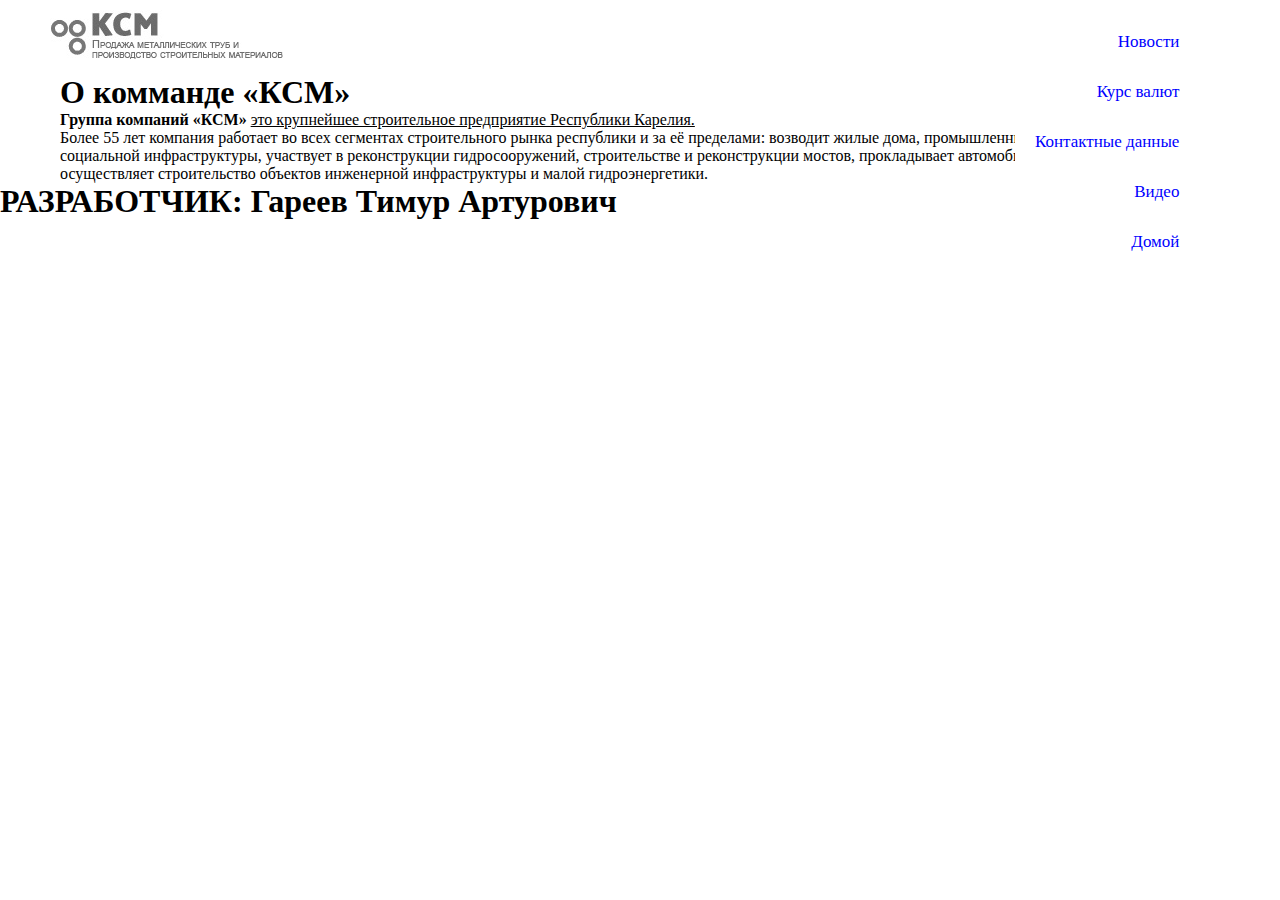
<file: ABOUT.html>
<!doctype html>
<html lang="en">
    <head>
        <title>О КОМПАНИИ</title>
        <link rel="stylesheet" href="css/styles.css">
        <link rel="stylesheet" href="css/movie.css">
        <header class="header">
            <a href="#">
              <img src="td_ksm_logo.jpg" alt="Логотип"> 
            </a>
          </header>
        </head>
        <body>            
            <section class="main">
                <div class="menu">
                    <ul>
                        <li class="menu-item">
                            <a href="news.html">Новости</a>
                        </li>
                        <li class="menu-item">
                            <a href="course.html">Курс валют</a>
                        </li>
                        <li class="menu-item">
                            <a href="contacts.html">Контактные данные</a>
                        </li>
                        <li class="menu-item">
                            <a href="video.html">Видео</a>
                        </li>
                        <li class="menu-item">
                            <a href="index.html">Домой</a>
                        </li>
                    </ul>
                </div>
                <div class="about">
                    <div class="container">
                        <h1>О комманде «КСМ»</h1>
                        <div class="about-text">
                            <b>Группа компаний «КСМ»</b> <u> это крупнейшее строительное предприятие Республики Карелия. </u> 
                        </div>
                        <div class="about-bank">
                            
                            <div class="about-bank-text">
                                Более 55 лет компания работает во всех сегментах строительного рынка 
                                республики и за её пределами: возводит жилые дома, промышленные комплексы, объекты 
                                социальной инфраструктуры, участвует в реконструкции гидросооружений, строительстве и реконструкции мостов, 
                                прокладывает автомобильные и железные дороги, осуществляет строительство объектов инженерной инфраструктуры и малой гидроэнергетики.  
                            </div>
                        </div>
                    </div>
                </div>
        
                
                </div>
            

            <h1>РАЗРАБОТЧИК: Гареев Тимур Артурович</h1>
            </section>
        </body>
</file>
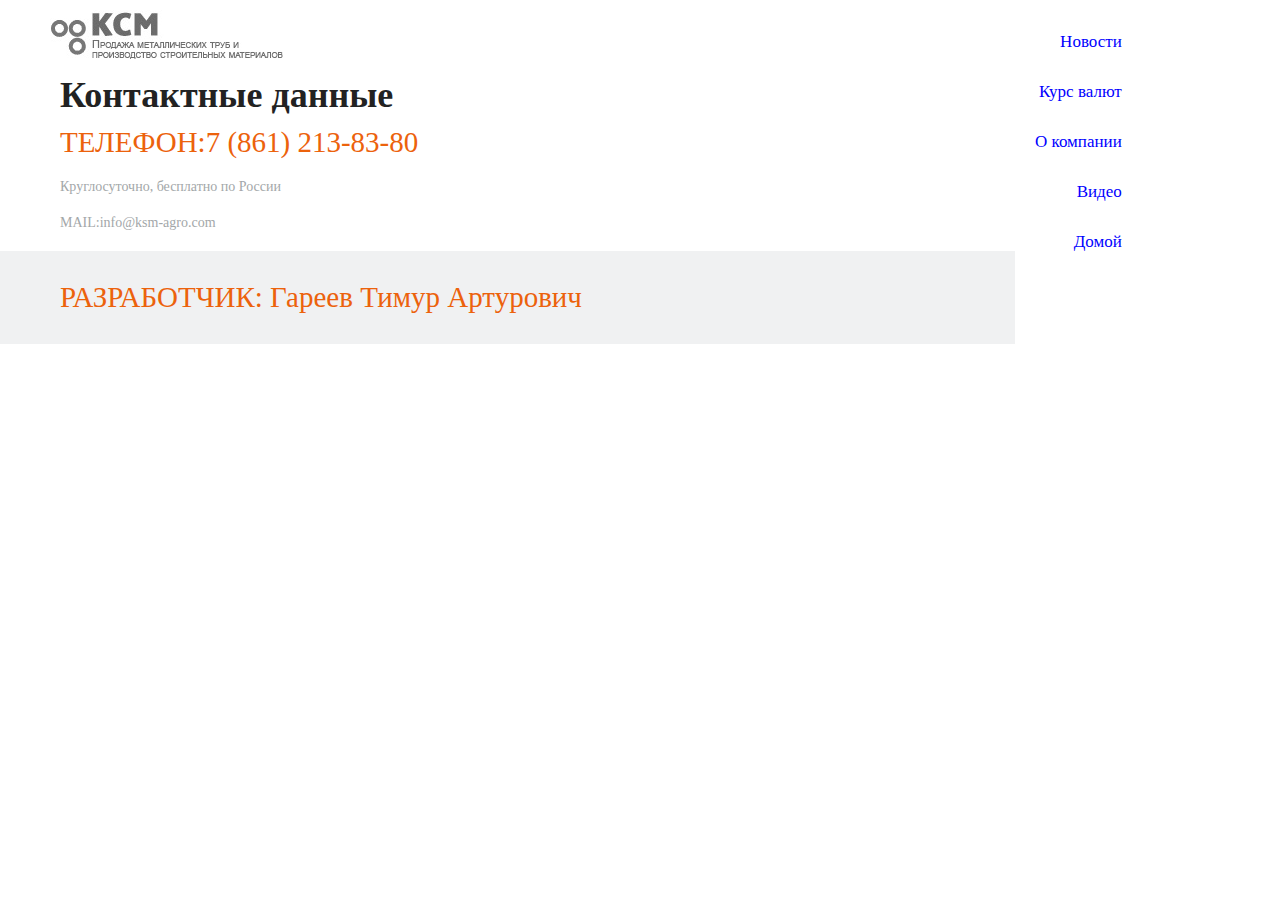
<file: CONTACTS.html>
<!DOCTYPE html>
<html lang="ru">
<head>
    <meta charset="UTF-8">
    <link rel="stylesheet" href="css/styles.css">
    <link rel="stylesheet" href="css/contacts.css">
    <meta name="viewport" content="width=device-width, initial-scale=1.0">
    <title>Контактные данные</title>
    
</head>
<body>
    
    <header class="header">
        <a href="#">
          <img src="td_ksm_logo.jpg" alt="Логотип"> 
        </a>
      </header>

    <section class="main">
        <div class="menu">
            <ul>
                <li class="menu-item">
                    <a href="news.html">Новости</a>
                </li>
                <li class="menu-item">
                    <a href="course.html">Курс валют</a>
                </li>
                <li class="menu-item">
                    <a href="ABOUT.html">О компании</a>
                </li>
                <li class="menu-item">
                    <a href="video.html">Видео</a>
                </li>
                <li class="menu-item">
                    <a href="index.html">Домой</a>
                </li>
            </ul>
        </div>
        <div class="contacts">
            <div class="container">
                <h2>Контактные данные</h2>
                <script type="text/javascript" charset="utf-8" async src="https://api-maps.yandex.ru/services/constructor/1.0/js/?um=constructor%3Acac8f8bf27c927174fef240dcd730bf07c4f306e46144025f10e57e979a6a5c0&amp;width=500&amp;height=400&amp;lang=ru_RU&amp;scroll=true"></script>
                <div class="contacts-data">
                    <div class="contacts-phone">
                        ТЕЛЕФОН:7 (861) 213-83-80
                    </div> 
                    <div class="contacts-text">
                        Круглосуточно, бесплатно по России
                    </div>
                    <div class="contacts-text">
                        MAIL:info@ksm-agro.com
                    </div>
                </div>
            </div>
        </div>
    </section>
    <footer class="footer">
        <div class="container">
            РАЗРАБОТЧИК: Гареев Тимур Артурович
        </div>
    </footer>
            
        </body>
        </html>
</file>
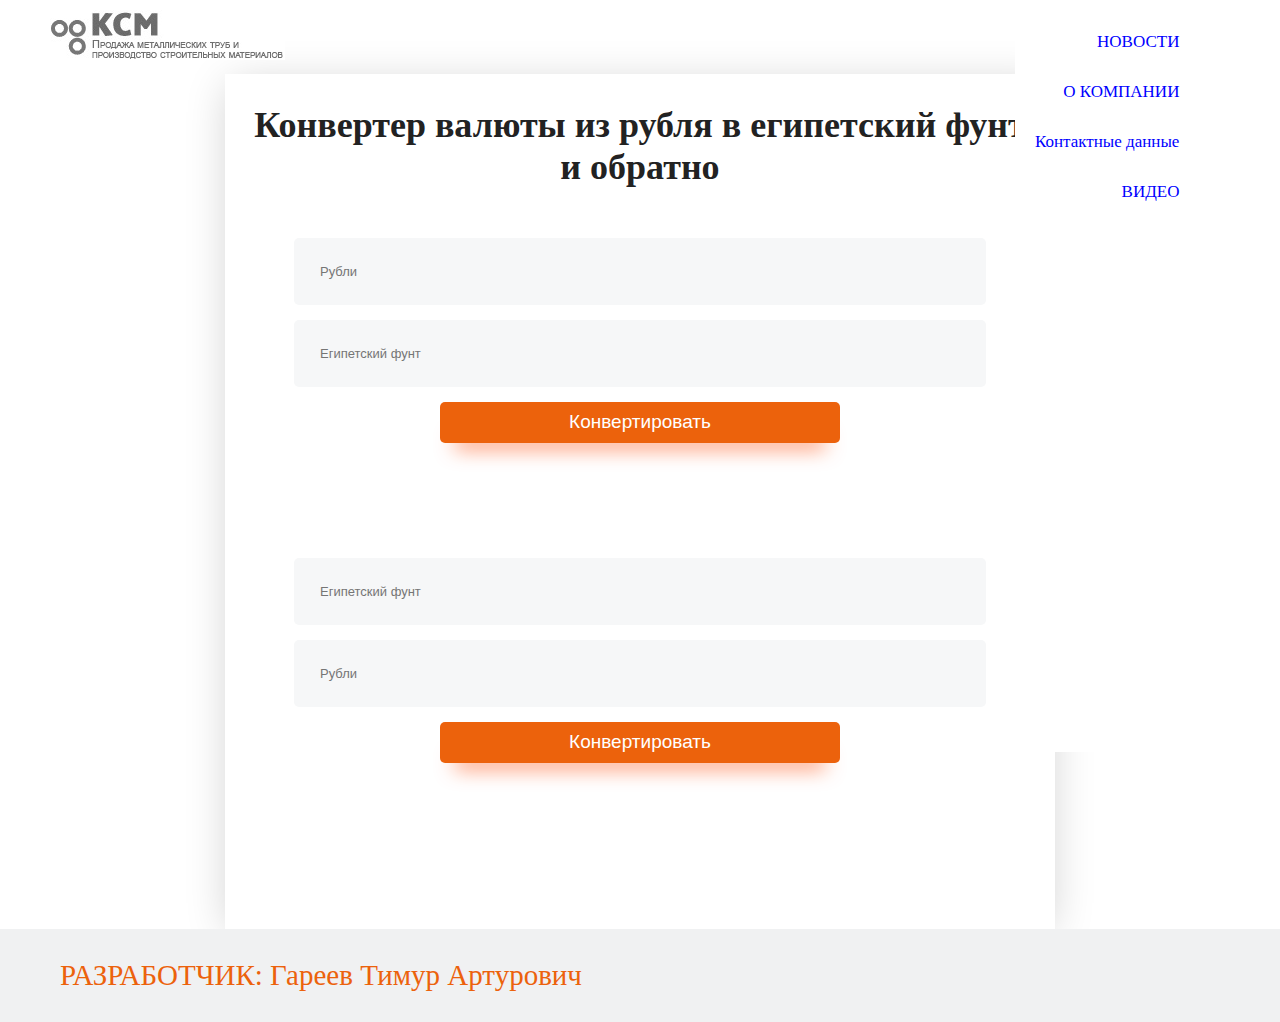
<file: COURSE.html>
<!doctype html>
<html lang="en">
    <head>
        <title>Главная страница</title>
        <link rel="stylesheet" href="css/styles.css">
         <link rel="stylesheet" href="css/course.css">
         <header class="header">
            <a href="#">
              <img src="td_ksm_logo.jpg" alt="Логотип"> 
            </a>
          </header>
        </head>
        <body>
            <section class="main">
                <div class="menu">
                    <ul>
                        <li class="menu-item">
                            <a href="NEWS.html">НОВОСТИ</a>
                        </li>
                        <li class="menu-item">
                            <a href="ABOUT.html">О КОМПАНИИ</a>
                        </li>
                        <li class="menu-item">
                            <a href="contacts.html">Контактные данные</a>
                        </li>
                        <li class="menu-item">
                            <a href="VIDEO.html">ВИДЕО</a>
                        </li>
                    </ul>
                </div>

            <div class="converter">
                <div class="container">
                    <div class="converter-block">
                        <h2>Конвертер валюты из рубля в eгипетский фунт  и обратно</h2>
                        <div class="coverter-inputs-to">
                            <input type="number" class="converter-input" placeholder="Рубли" id="input-from-ruble">
                            <input type="number" class="converter-input" placeholder="Египетский фунт" id="input-to-funt" disabled>
                            <input class="converter-input button"  type="button" id="button-to" value="Конвертировать">
                        </div>
                       <div class="converter-inputs-from">
                            <input type="number" class="converter-input" placeholder="Египетский фунт" id="input-from-funt">
                            <input type="number" class="converter-input" placeholder="Рубли" id="input-to-ruble" disabled>
                            <input class="converter-input button"  type="button" id="button-from" value="Конвертировать">
                       </div>
                    </div>
                </div>
            </div>
            <footer class="footer">
                <div class="container">
                    РАЗРАБОТЧИК: Гареев Тимур Артурович
                </div>
            </footer>
        
            <script src="https://www.cbr-xml-daily.ru/money.js"></script>
            <script src="scripts/course.js"></script>
        </body>
        </html>
</file>
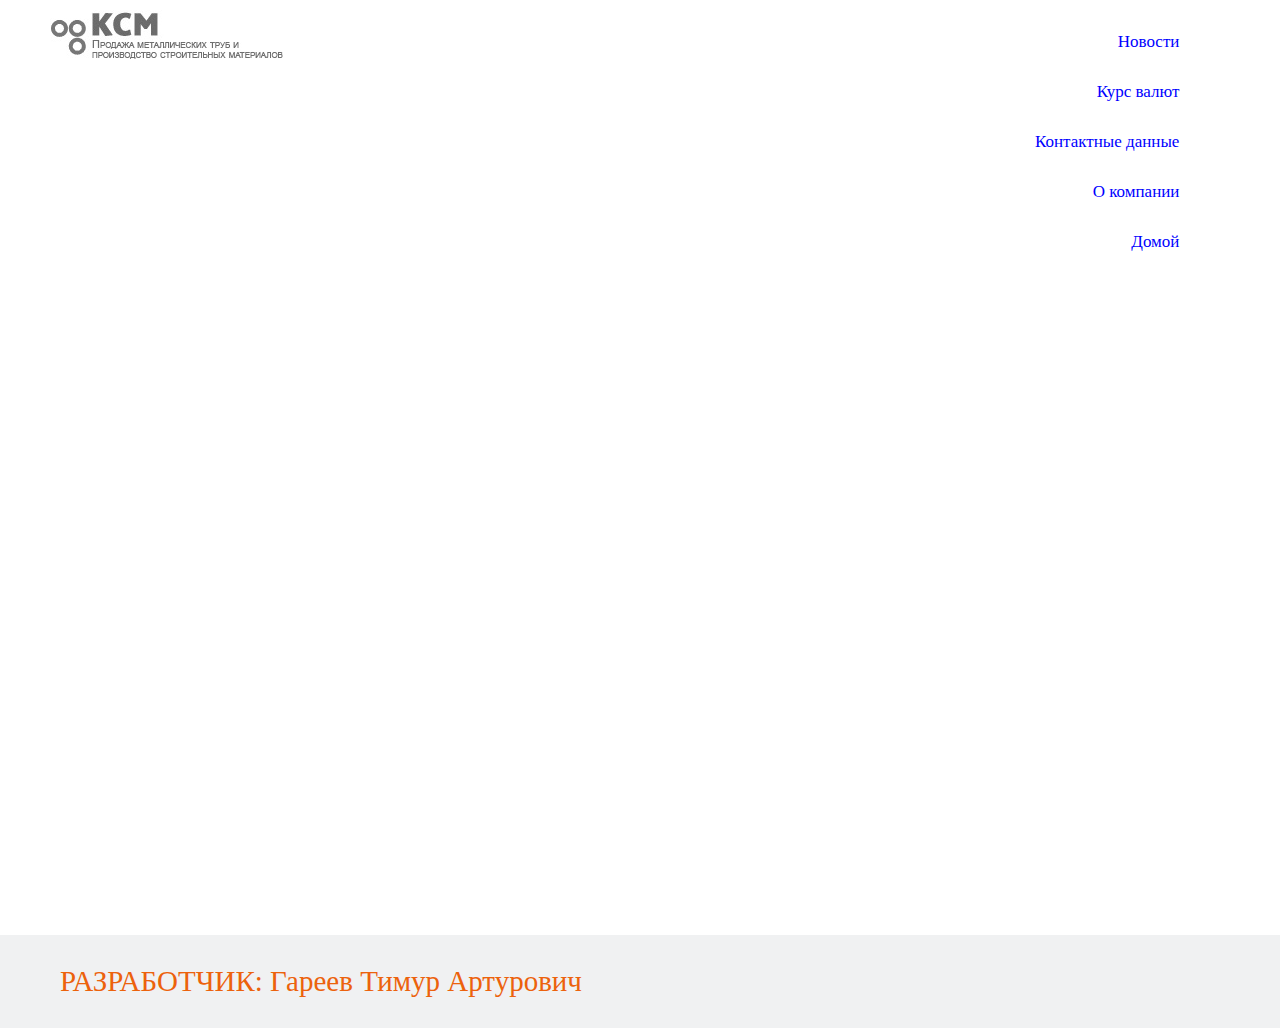
<file: VIDEO.html>
<!doctype html>
<html lang="en">
    <head>
        <title>Видео</title>
        <link rel="stylesheet" href="css/styles.css">
        <link rel="stylesheet" href="css/movie.css">
        <header class="header">
            <a href="#">
              <img src="td_ksm_logo.jpg" alt="Логотип"> 
            </a>
          </header>
      
        </head>
        <body>
            <section class="main">
                <div class="menu">
                    <ul>
                        <li class="menu-item">
                            <a href="news.html">Новости</a>
                        </li>
                        <li class="menu-item">
                            <a href="course.html">Курс валют</a>
                        </li>
                        <li class="menu-item">
                            <a href="contacts.html">Контактные данные</a>
                        </li>
                        <li class="menu-item">
                            <a href="ABOUT.html">О компании</a>
                        </li>
                        <li class="menu-item">
                            <a href="index.html">Домой</a>
                        </li>
                    </ul>
                </div>
            
            <div class="movie">
                <div class="container">
                    <iframe width="1160" height="857" src="https://www.youtube.com/embed/3-hC-tz3sLM?si=mDMiM1tdZmheh_-5" title="YouTube video player" frameborder="0" allow="accelerometer; autoplay; clipboard-write; encrypted-media; gyroscope; picture-in-picture; web-share" referrerpolicy="strict-origin-when-cross-origin" allowfullscreen></iframe>
            </div>
        </section>
        <footer class="footer">
            <div class="container">
              РАЗРАБОТЧИК: Гареев Тимур Артурович
            </div>
        </footer>
        </body>
        </html>
</file>
<file: css/styles.css>
* {
    padding: 0;
    margin: 0;
}

body {
    background-color: #fff;
}

.container {
    max-width: 1160px;
    margin: 0 auto;
    padding: 0 20px;
}

.header {
    padding: 10px 50px;
    background-color: #fff;
}

.header svg {
    margin-left: 220px;
    width: 150px;
    height: 33px;
}

.menu {
    display: flex;
    position: absolute;
    z-index: 10001;
    width: 225px;
    top: 0;
    right: 0;
    background-color: #fff;;
    padding: 32px 20px 0 20px;
    height: 80%;
    justify-content: start;
}

.menu-item a {
    color: blue;
    text-decoration: none;
    font-size: 17px;
}

.menu ul {
    flex-direction: column;
    display: flex;
    justify-content: flex-start;
    gap: 30px;
    list-style: none;
    text-align: right;
}

.footer {
    padding: 30px 20px 30px 20px;
    background-color: #f0f1f2;
    color: #ec620c;
    font-size: 29px;
    text-align: left;
}
</file>
<file: css/movie.css>
.movie {
    margin: 0 auto;
}
</file>
<file: css/contacts.css>
.contacts h2 {
    text-align: left;
    font-weight: 700;
    font-size: 36px;
    margin-bottom: 10px;
    color: #222;
}

.contacts iframe {
    width: 100%;
    height: 750px;
    margin-top: 30px;
    margin-bottom: 14px;
}

.contacts-phone {
    margin-bottom: 20px;
    color: #ec620c;
    font-size: 29px;
}

.contacts-text {
    color: #a3a7a9;
    font-size: 14px;
    margin-bottom: 20px;
}
</file>
<file: css/course.css>
.converter-block {
    margin: 0 auto;
    max-width: 800px;
    height: 825px;
    background-color: #fff;
    padding-top: 30px;
    box-shadow: 0 6px 42px -5px rgba(0, 0, 0, 0.2);
    padding-left: 15px;
    padding-right: 15px;
}

.converter-block h2 {
    font-weight: 700;
    font-size: 36px;
    margin-bottom: 30px;
    color: #222;
    text-align: center;
}

.coverter-inputs-to {
    text-align: center;
    margin-top: 50px;
}

.converter-inputs-from {
    text-align: center;
    margin-top: 100px;
}

.converter-input {
    width: 80%;
    padding: 26px;
    background: #323C48;
    color: #806c91;
    margin-bottom: 15px;
    font-size: 13px;
    border-radius: 5px;
    background-color: #f6f7f8;
    border: 0;
}

.converter-input.button {
    cursor: pointer;
    width: 50%;
    background-color: #ec620c;
    border-color: #ec620c;
    box-shadow: 0 20px 20px -15px rgba(255,70,0,.7);
    color: #fff;
    font-size: 19px;
    padding: 9px 15px 10px;
    text-align: center;
    border-radius: 5px;
}
</file>
